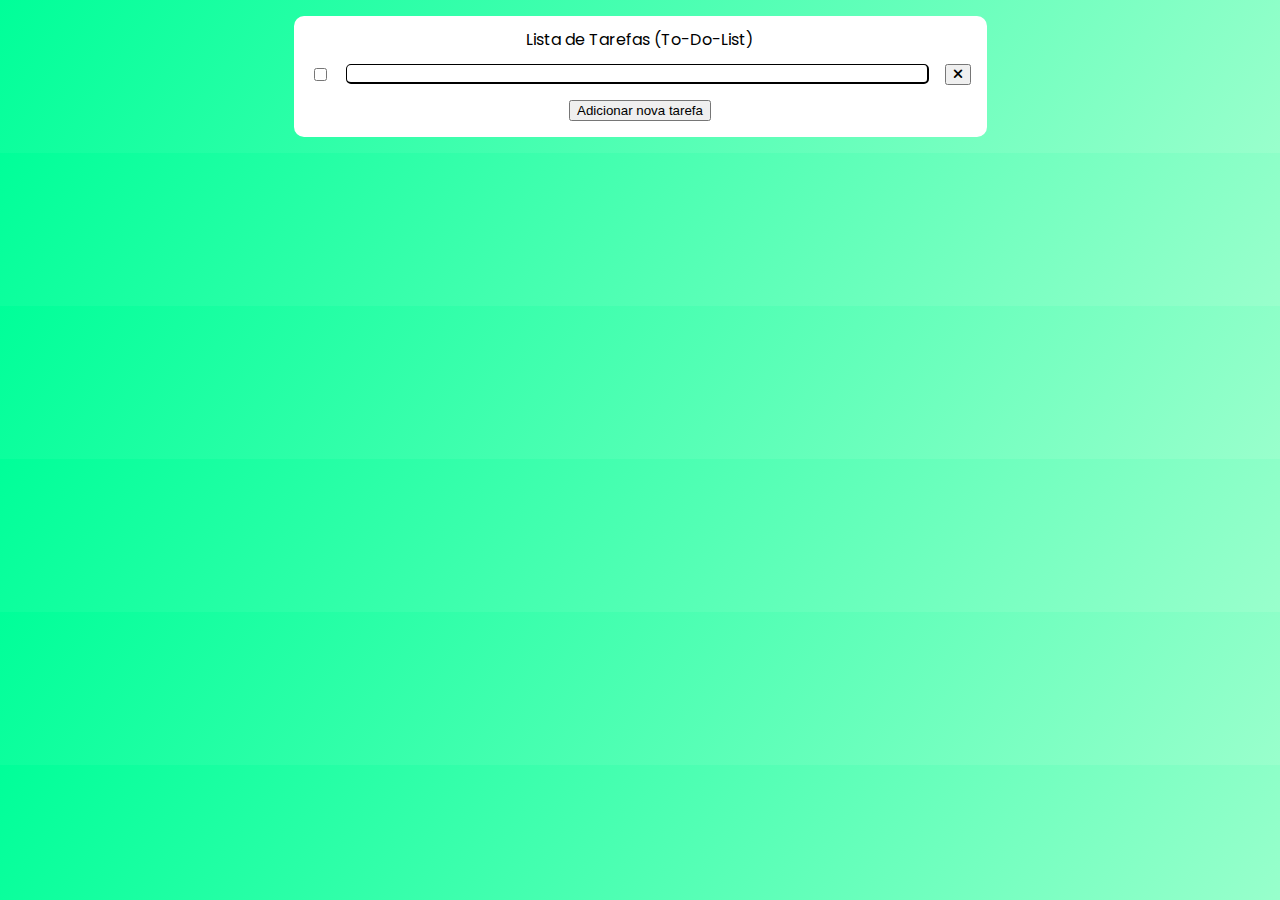
<file: index.html>
<!DOCTYPE html>
<html lang="pt-BR">
<head>
    <meta charset="UTF-8">
    <meta name="viewport" content="width=device-width, initial-scale=1.0">
    <title>Projeto (To-Do-List)</title>
    <link rel="stylesheet" href="./reset.css">
    <link rel="stylesheet" href="./style.css">
    <link rel="preconnect" href="https://fonts.googleapis.com">
    <link rel="preconnect" href="https://fonts.gstatic.com" crossorigin>
    <link href="https://fonts.googleapis.com/css2?family=Poppins:ital,wght@0,100;0,200;0,300;0,400;0,500;0,600;0,700;0,800;0,900;1,100;1,200;1,300;1,400;1,500;1,600;1,700;1,800;1,900&display=swap" rel="stylesheet">
    <link rel="stylesheet" href="https://cdnjs.cloudflare.com/ajax/libs/font-awesome/6.5.1/css/all.min.css">
</head>
<body>
    <form class="form" id="formulario">
        <h1>Lista de Tarefas (To-Do-List)</h1>
        <div class="form_elementos">
            <input type="checkbox">
            <input class="form_lista" type="text">
            <button><i class="fa-solid fa-xmark"></i></button>
        </div>
        <button id="botao_adicionar">Adicionar nova tarefa</button>
    </form>

    <script src="./script.js"></script>
</body>
</html>
</file>
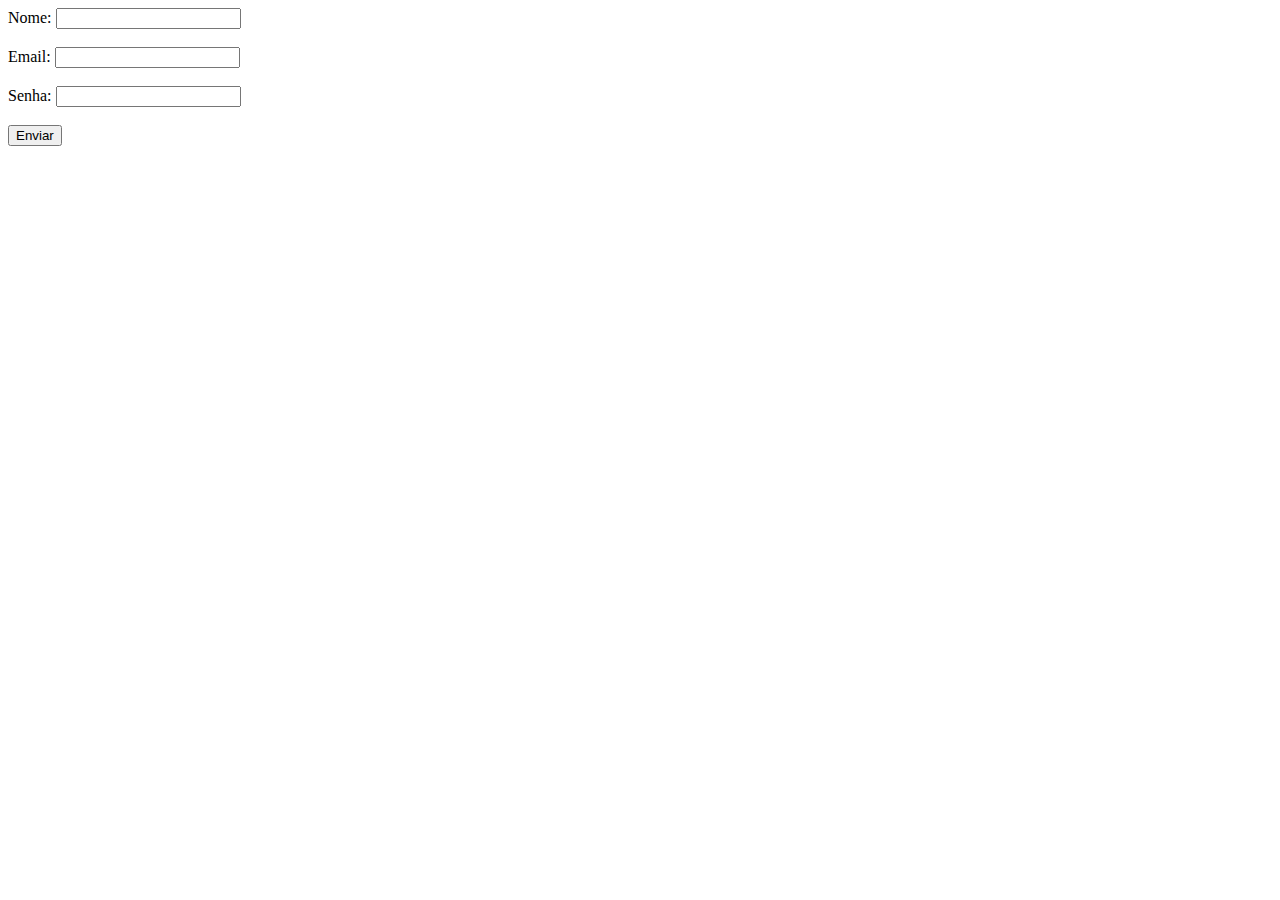
<file: ativiadade1.html>
<!DOCTYPE html>
<html lang="pt-BR">
<head>
    <meta charset="UTF-8">
    <meta name="viewport" content="width=device-width, initial-scale=1.0">
    <title>Aula 10 - JS</title>
</head>
<body>
    <form id="formulario">
        <label for="nome">Nome: </label>
        <input id="nome" for="nome" type="text">
        <br><br>
        <label for="email">Email: </label>
        <input id="email" for="email" type="text">
        <br><br>
        <label for="senha">Senha: </label>
        <input id="senha" for="senha" type="text">
        <br><br>
        <button id="botao">Enviar</button>
        <br><br>
        <p id="mensagem"></p>
    </form>

    <script src="./script.js"></script>
</body>
</html>
</file>
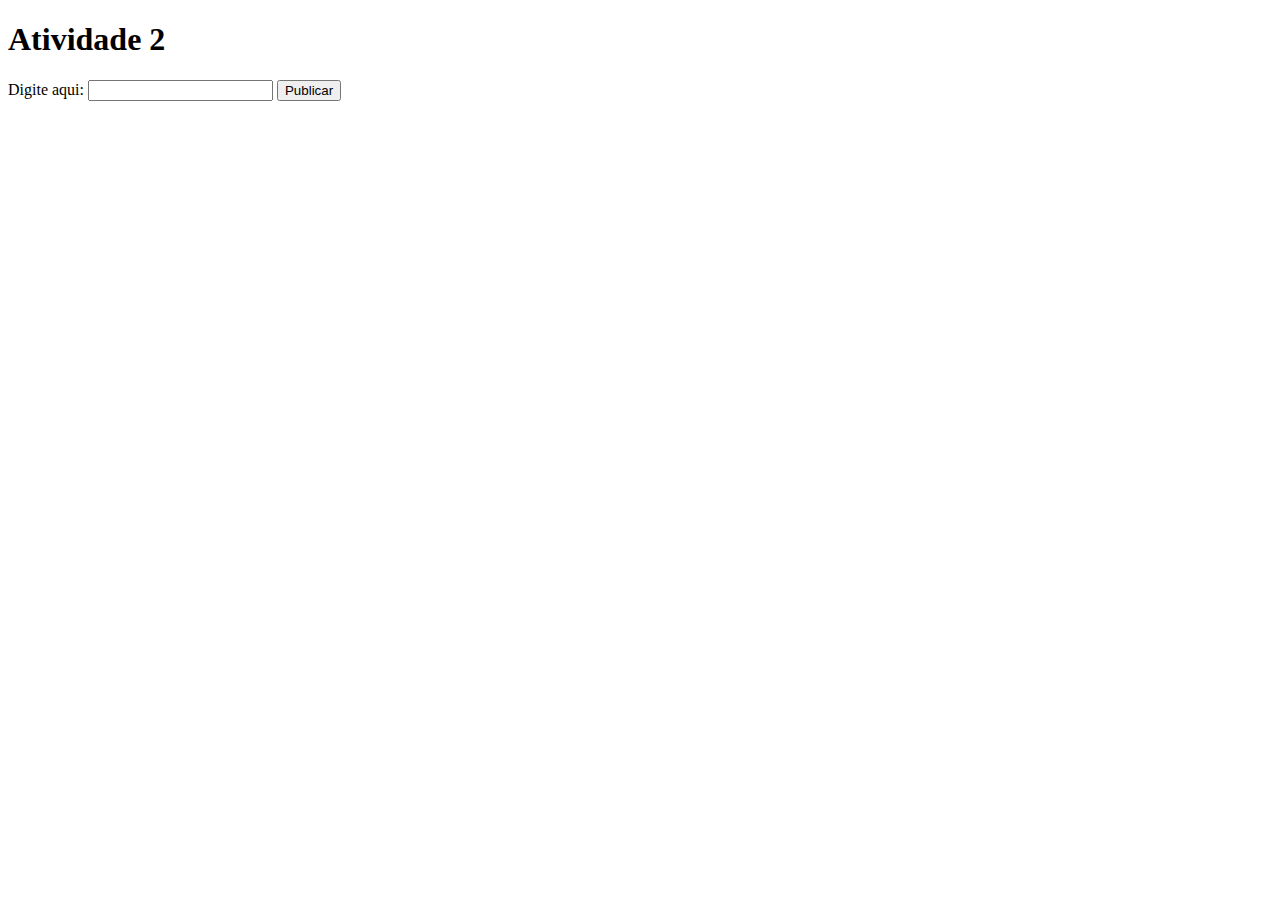
<file: atividade2.html>
<!DOCTYPE html>
<html lang="pt-BR">
<head>
    <meta charset="UTF-8">
    <meta name="viewport" content="width=device-width, initial-scale=1.0">
    <title>Aula 10 - JS</title>
</head>
<body>
    <h1>Atividade 2</h1>

    <form>
        <label for="texto">Digite aqui: </label>
        <input id="texto" for="texto" type="text">

        <button id="botao">Publicar</button>

        <ul id="lista"></ul>

    </form>

    <script src="./atividade2.js"></script>
</body>
</html>
</file>
<file: style.css>
body{
    background-repeat: no-repeat;
    background-size: cover;
    background: rgb(0,255,153);
    background: linear-gradient(125deg, rgba(0,255,153,1) 0%, rgba(153,255,204,1) 100%);
    display: flex;
    flex-direction: column;
    justify-content: center;
    align-items: center;
    margin: 1rem;
    font-family: 'Poppins',sans-serif;
}

.form{
    display: flex;
    flex-direction: column;
    justify-content: center;
    align-items: center;
    padding: 1rem;
    background: white;
    border-radius: 10px;
}

.form_elementos{
    display: flex;
    justify-content: center;
    align-items: center;
}

.form_lista{
    margin: 1rem;
    border-radius: 5px;
    border: 1px solid black;
    border-bottom: 2.5px solid black;
    border-right: 2.5px solid black;
    width: 45vw;
}
</file>
